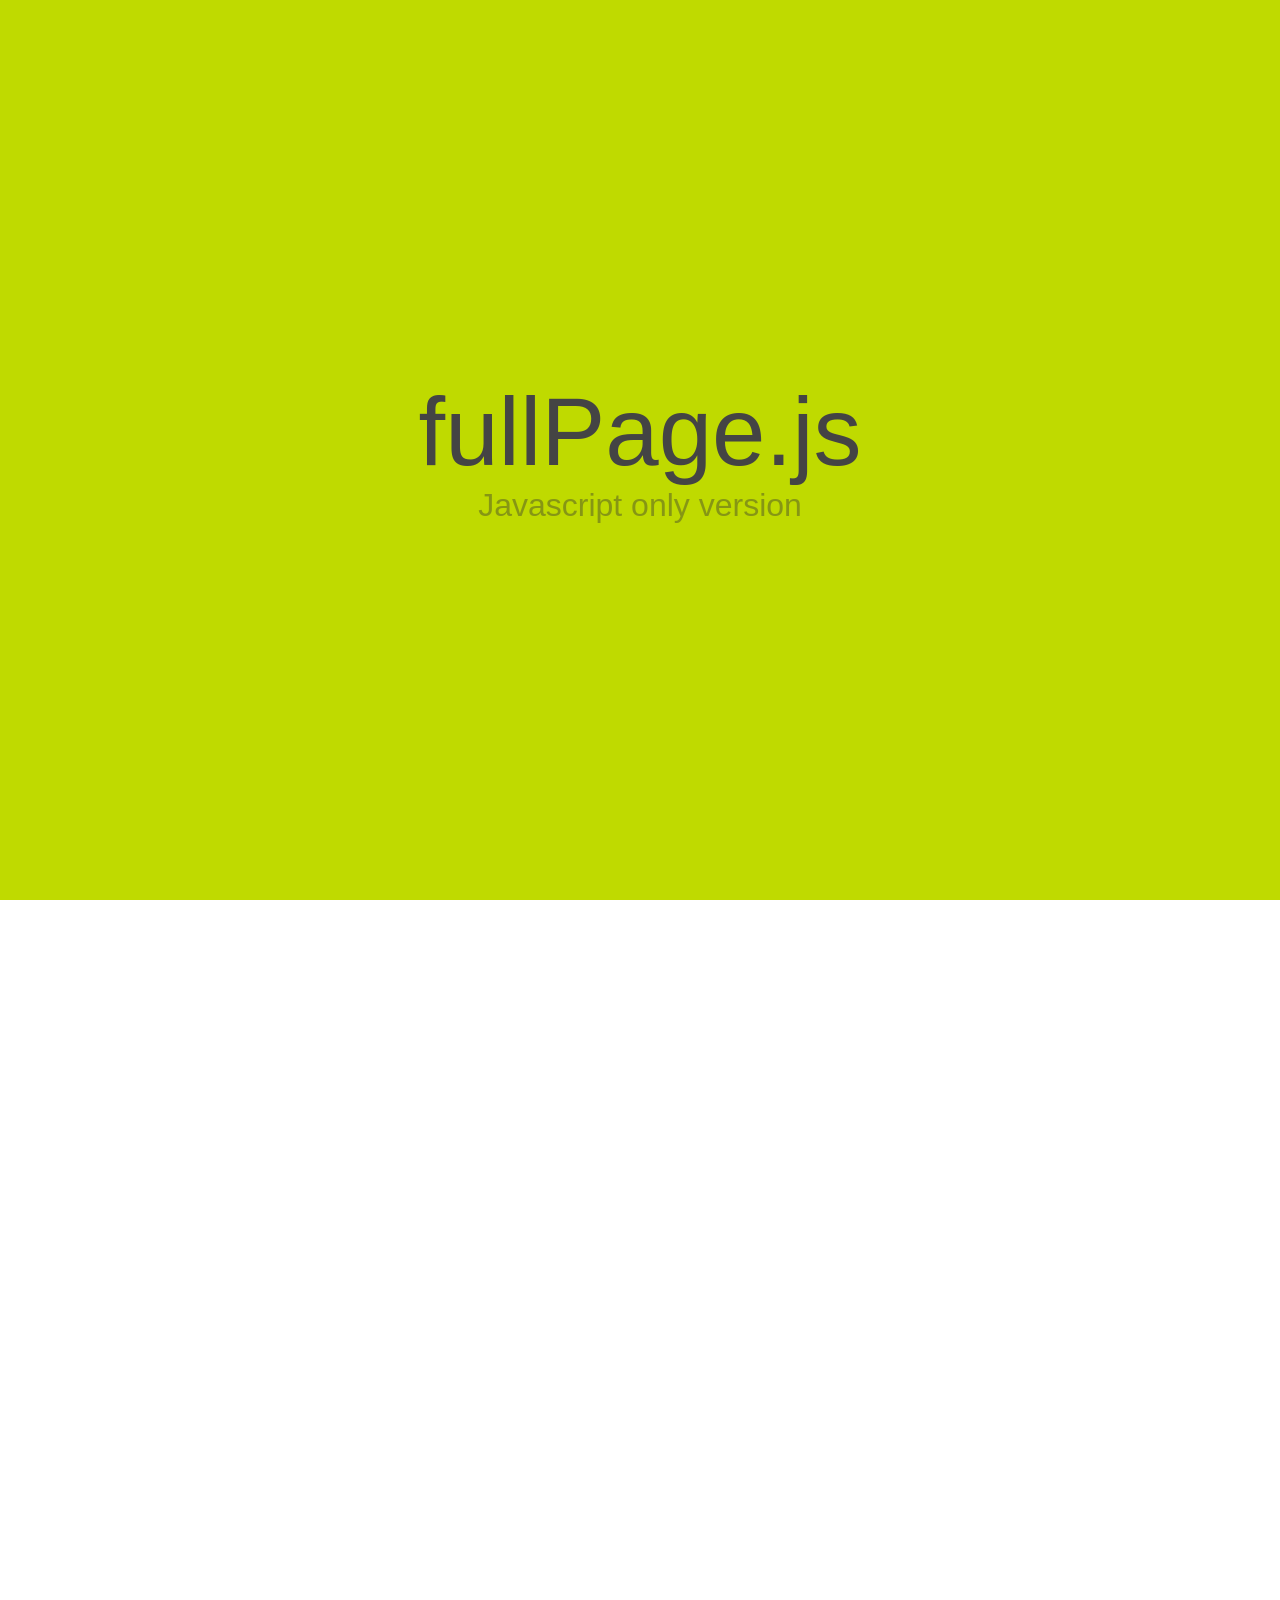
<file: app/libs/fullpage.js/pure javascript (Alpha)/demo.html>
<!DOCTYPE html>
<html xmlns="http://www.w3.org/1999/xhtml">

<head>
	<meta http-equiv="Content-Type" content="text/html; charset=utf-8" />
	<title>fullPage.js - Pure Javascript version</title>
	<meta name="author" content="Alvaro Trigo Lopez" />
	<meta name="description" content="fullPage plugin by Alvaro Trigo. Pure javascript version of full screen slider." />
	<meta name="keywords"  content="fullpage,jquery,alvaro,trigo,plugin,fullscren,screen,full,iphone5,apple,pure,javascript,slider,hijacking" />
	<meta name="Resource-type" content="Document" />


	<link rel="stylesheet" type="text/css" href="javascript.fullPage.css" />

	<style>
		/* Reset CSS
		 * --------------------------------------- */
		body,div,dl,dt,dd,ul,ol,li,h1,h2,h3,h4,h5,h6,pre,
		form,fieldset,input,textarea,p,blockquote,th,td {
		    padding: 0;
		    margin: 0;
		}
		a{
			text-decoration:none;
		}
		table {
		    border-spacing: 0;
		}
		fieldset,img {
		    border: 0;
		}
		address,caption,cite,code,dfn,em,strong,th,var {
		    font-weight: normal;
		    font-style: normal;
		}
		strong{
			font-weight: bold;
		}
		ol,ul {
		    list-style: none;
		    margin:0;
		    padding:0;
		}
		caption,th {
		    text-align: left;

		}
		h1,h2,h3,h4,h5,h6 {
		    font-weight: normal;
		    font-size: 100%;
		    margin:0;
		    padding:0;
		    color:#444;
		}
		q:before,q:after {
		    content:'';
		}
		abbr,acronym { border: 0;
		}


		/* Custom CSS
		 * --------------------------------------- */
		body{
			font-family: arial,helvetica;
			color: #F2F2F2;
		}
		h1{
			font-size: 6em;
		}
		p{
			font-size: 2em;
		}
		.content{
			position: relative;
			top: 50%;
			transform: translateY(-50%);
			text-align: center;
		}

		/* Section 1
		 * --------------------------------------- */
		#section0{
			background-color: #BFDA00;
		}
		#section0 h1{
			color: #444;
		}
		#section0 p{
			color: #333;
			opacity: 0.4;
		}


		/* Section 2
		 * --------------------------------------- */
		#section1{
			background-color: #2EBE21;
		}
		#section1 h1{
			color: #fff;
		}
		#section1 p{
			opacity: 0.8;
		}


		/* Section 3
		 * --------------------------------------- */
		#section2{
			background-color: #2C3E50;
		}
		#section2 h1{
			color: #F2F2F2;
		}
		#section2 p{
			opacity: 0.6;
		}
	</style>
</head>
<body>


<div id="fullpage">
	<div class="section " id="section0">
		<div class="content">
			<h1>fullPage.js</h1>
			<p>Javascript only version</p>
		</div>
	</div>
	<div class="section" id="section1">
		<div class="slide" id="slide1">
			<div class="content">
				<h1>No need for jQuery</h1>
				<p>
					5 Kb gzipped!!
				</p>
				<p>
		      		Improve the loading time of your site!
				</p>
			</div>
		</div>
		<div class="slide" id="slide2">
			<div class="content">
				<h1>Slides too!</h1>
			</div>
		</div>
		<div class="slide" id="slide2">
			<div class="content">
				<h1>More slides!</h1>
			</div>
		</div>
	</div>
	<div class="section" id="section2">
		<div class="content">
			<h1>Compatible</h1>
			<p>IE 8+ support.</p>
		</div>
	</div>
</div>

<script type="text/javascript" src="javascript.fullPage.js"></script>
<script type="text/javascript">
	fullpage.initialize('#fullpage', {
		anchors: ['firstPage', 'secondPage', '3rdPage', '4thpage', 'lastPage'],
		menu: '#menu',
		css3:true
	});

</script>

</body>
</html>
</file>
<file: app/libs/fullpage.js/pure javascript (Alpha)/javascript.fullPage.css>
/**
 * fullPage Pure Javascript v.0.0.9 (Alpha) - Not support given until Beta version.
 * https://github.com/alvarotrigo/fullPage.js
 * MIT licensed
 *
 * Copyright (C) 2013 alvarotrigo.com - A project by Alvaro Trigo
 */
html.fp-enabled,
.fp-enabled body {
    margin: 0;
    padding: 0;
    overflow:hidden;

    /*Avoid flicker on slides transitions for mobile phones #336 */
    -webkit-tap-highlight-color: rgba(0,0,0,0);
}
#superContainer {
    height: 100%;
    position: relative;

    /* Touch detection for Windows 8 */
    -ms-touch-action: none;

    /* IE 11 on Windows Phone 8.1*/
    touch-action: none;
}
.fp-section {
    position: relative;
    -webkit-box-sizing: border-box; /* Safari<=5 Android<=3 */
    -moz-box-sizing: border-box; /* <=28 */
    box-sizing: border-box;
    height:100%;
}
.fp-slide {
    float: left;
}
.fp-slide, .fp-slidesContainer {
    height: 100%;
    display: block;
}
.fp-slides {
    z-index:1;
    height: 100%;
    overflow: hidden;
    position: relative;
    -webkit-transition: all 0.3s ease-out; /* Safari<=6 Android<=4.3 */
    transition: all 0.3s ease-out;
}
.fp-section.fp-table, .fp-slide.fp-table {
    display: table;
    table-layout:fixed;
    width: 100%;
    height:100%;
}
.fp-tableCell {
    display: table-cell;
    vertical-align: middle;
    width: 100%;
    height: 100%;
}
.fp-slidesContainer {
    float: left;
    position: relative;
}
.fp-controlArrow {
    position: absolute;
    z-index: 4;
    top: 50%;
    cursor: pointer;
    width: 0;
    height: 0;
    border-style: solid;
    margin-top: -38px;
}
.fp-controlArrow.fp-prev {
    left: 15px;
    width: 0;
    border-width: 38.5px 34px 38.5px 0;
    border-color: transparent #fff transparent transparent;
}
.fp-controlArrow.fp-next {
    right: 15px;
    border-width: 38.5px 0 38.5px 34px;
    border-color: transparent transparent transparent #fff;
}
.fp-scrollable {
    overflow: scroll;

}
.fp-notransition {
    -webkit-transition: none !important;
    transition: none !important;
}
#fp-nav {
    position: fixed;
    z-index: 100;
    margin-top: -32px;
    top: 50%;
    opacity: 1;
}
#fp-nav.right {
    right: 17px;
}
#fp-nav.left {
    left: 17px;
}
.fp-slidesNav{
    position: absolute;
    z-index: 4;
    left: 50%;
    opacity: 1;
}
.fp-slidesNav.bottom {
    bottom: 17px;
}
.fp-slidesNav.top {
    top: 17px;
}
#fp-nav ul,
.fp-slidesNav ul {
  margin: 0;
  padding: 0;
}
#fp-nav ul li,
.fp-slidesNav ul li {
    display: block;
    width: 14px;
    height: 13px;
    margin: 7px;
    position:relative;
}
.fp-slidesNav ul li {
    display: inline-block;
}
#fp-nav ul li a,
.fp-slidesNav ul li a {
    display: block;
    position: relative;
    z-index: 1;
    width: 100%;
    height: 100%;
    cursor: pointer;
    text-decoration: none;
}
#fp-nav ul li a.active span,
.fp-slidesNav ul li a.active span,
#fp-nav ul li:hover a.active span,
.fp-slidesNav ul li:hover a.active span{
    height: 12px;
    width: 12px;
    margin: -6px 0 0 -6px;
    border-radius: 100%;
}
#fp-nav ul li a span,
.fp-slidesNav ul li a span {
    border-radius: 50%;
    position: absolute;
    z-index: 1;
    height: 4px;
    width: 4px;
    border: 0;
    background: #333;
    left: 50%;
    top: 50%;
    margin: -2px 0 0 -2px;
    -webkit-transition: all 0.1s ease-in-out;
    -moz-transition: all 0.1s ease-in-out;
    -o-transition: all 0.1s ease-in-out;
    transition: all 0.1s ease-in-out;
}
#fp-nav ul li .fp-tooltip {
    position: absolute;
    top: -2px;
    color: #fff;
    font-size: 14px;
    font-family: arial, helvetica, sans-serif;
    white-space: nowrap;
    max-width: 220px;
    overflow: hidden;
    display: block;
    opacity: 0;
    width: 0;
}
#fp-nav ul li:hover .fp-tooltip,
#fp-nav.fp-show-active a.active + .fp-tooltip{
    -webkit-transition: opacity 0.2s ease-in;
    transition: opacity 0.2s ease-in;
    width: auto;
    opacity: 1;
}
#fp-nav ul li .fp-tooltip.right {
    right: 20px;
}
#fp-nav ul li .fp-tooltip.left {
    left: 20px;
}
</file>
